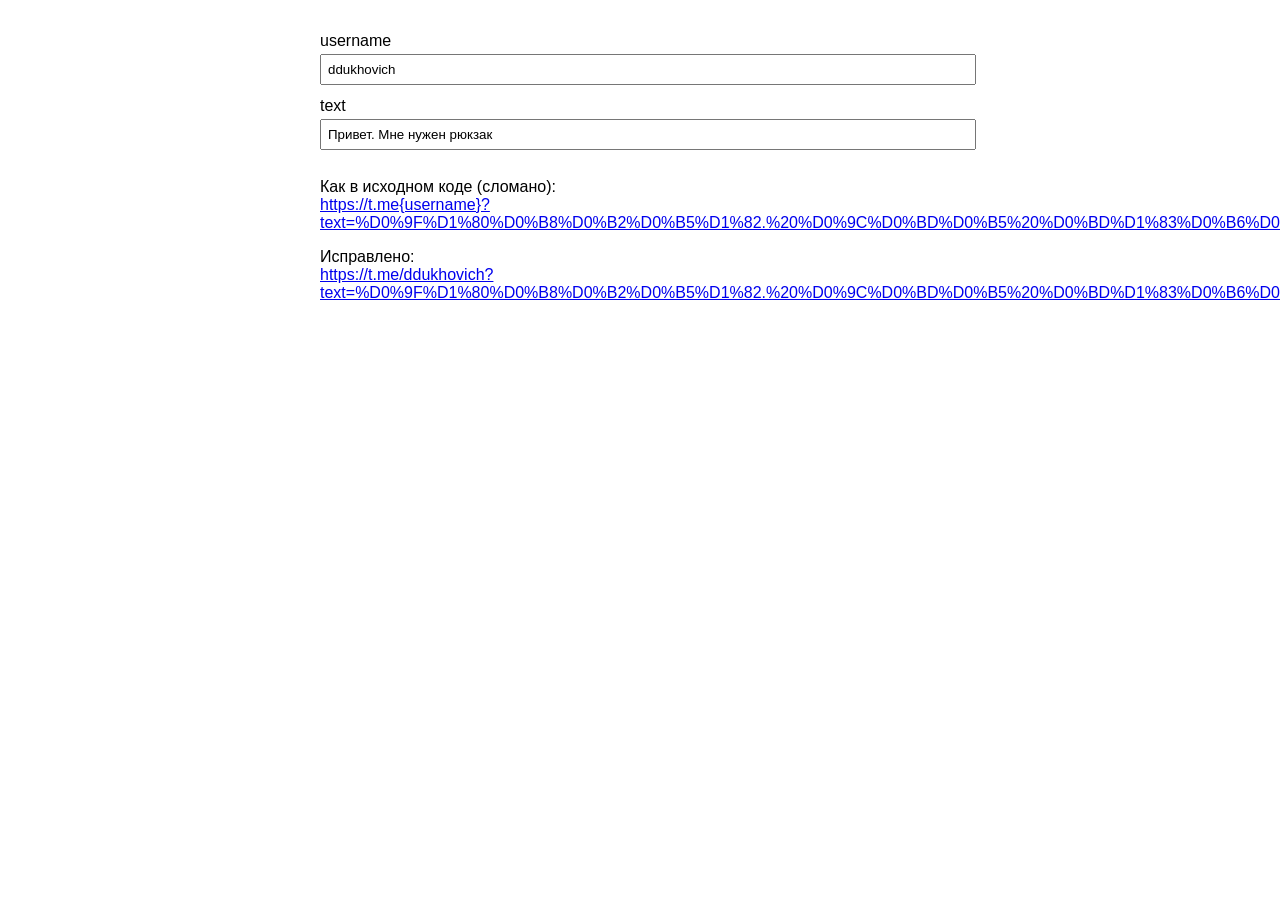
<file: tg-test.html>
<!doctype html>
<meta charset="utf-8">
<title>TG link test</title>
<style>body{font:16px sans-serif;max-width:640px;margin:2em auto;padding:0 16px}input{width:100%;padding:6px;margin:4px 0 12px}code{word-break:break-all}</style>

<label>username <input id="u" value="ddukhovich"></label>
<label>text <input id="t" value="Привет. Мне нужен рюкзак"></label>

<p>Как в исходном коде (сломано):<br><a id="bad"></a></p>
<p>Исправлено:<br><a id="good"></a></p>

<script>
function render() {
  const username = u.value, text = t.value;
  const badLink = `https://t.me{username}?text=${encodeURIComponent(text)}`;
  const link = `https://t.me/${username}?text=${encodeURIComponent(text)}`;
  bad.href = bad.textContent = badLink;
  good.href = good.textContent = link;
}
u.oninput = t.oninput = render;
render();
</script>
</file>
